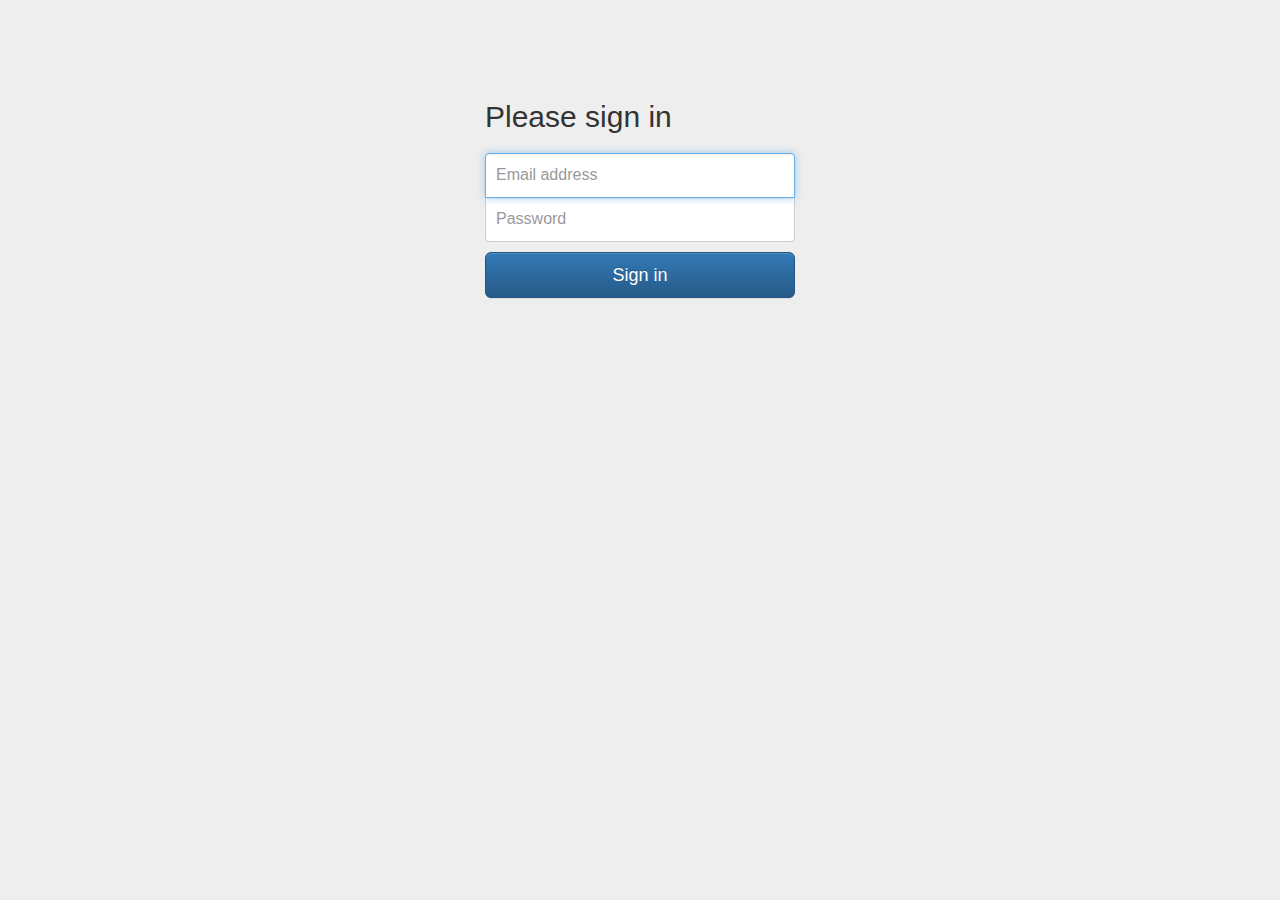
<file: login.html>
<!DOCTYPE html>
<html lang="en">
<head>
  <meta charset="utf-8">
  <meta http-equiv="X-UA-Compatible" content="IE=edge">
  <meta name="viewport" content="width=device-width, initial-scale=1">
  <meta name="description" content="">
  <meta name="author" content="">

  <title>Login</title>

  <!-- Boostrap Style -->
  <link rel="stylesheet" type="text/css" href="assets/css/bootstrap.min.css">
  <link rel="stylesheet" type="text/css" href="assets/css/bootstrap-theme.min.css">
  <link rel="stylesheet" type="text/css" href="assets/css/style.css">

  <!-- HTML5 shim and Respond.js for IE8 support of HTML5 elements and media queries -->
  <!-- WARNING: Respond.js doesn't work if you view the page via file:// -->
  <!--[if lt IE 9]>
    <script src="assets/js/html5shiv.min.js"></script>
    <script src="assets/js/respond.min.js"></script>
    <![endif]-->

  </head>

  <body>

    <div class="container">

      <div class="row">
        <div class="col-md-6 col-md-offset-3">

          <form class="form-signin" action="#" name="login">
            <h2 class="form-signin-heading">Please sign in</h2>
            <label for="inputEmail" class="sr-only">Email address</label>
            <input type="email" id="inputEmail" class="form-control" placeholder="Email address" autofocus required>
            <label for="inputPassword" class="sr-only">Password</label>
            <input type="password" id="inputPassword" class="form-control" placeholder="Password" required>

            <button id="submit" class="btn btn-lg btn-primary btn-block" type="submit" id="submitButton" data-loading-text="Please wait..." autocomplete="off">Sign in</button>

          </form>

          <div class="alert alert-danger alert-dismissible text-center fade" role="alert">
            <button type="button" class="close" aria-label="Close"><span aria-hidden="true">&times;</span></button>
            <strong>Error!</strong> Username/Password entered is not correct
          </div>

        </div>
      </div> 

    </div> <!-- /container -->

    <!-- jQuery (necessary for Bootstrap's JavaScript plugins) -->
    <script type="text/javascript" src="assets/js/lib/jquery.min.js"></script>
    <!-- Include all compiled plugins (below), or include individual files as needed -->
    <script type="text/javascript" src="assets/js/lib/bootstrap.min.js"></script>
    <!-- Login script ajax -->
    <script type="text/javascript" src="assets/js/custom.js?v=1"></script>
  </body>
  </html>
</file>
<file: assets/css/style.css>
body{
	padding-top: 70px;
	background-color: #eee;
}

/* Login Page Stylesheet */
.form-signin {
  max-width: 330px;
  padding: 10px;
  margin: 0 auto 30px;
}
.form-signin .form-signin-heading,
.form-signin .checkbox {
  margin-bottom: 20px;
}
.form-signin .checkbox {
  font-weight: normal;
}
.form-signin .form-control {
  position: relative;
  height: auto;
  -webkit-box-sizing: border-box;
     -moz-box-sizing: border-box;
          box-sizing: border-box;
  padding: 10px;
  font-size: 16px;
}
.form-signin .form-control:focus {
  z-index: 2;
}
.form-signin input[type="email"] {
  margin-bottom: -1px;
  border-bottom-right-radius: 0;
  border-bottom-left-radius: 0;
}
.form-signin input[type="password"] {
  margin-bottom: 10px;
  border-top-left-radius: 0;
  border-top-right-radius: 0;
}

.search{
	padding-bottom : 20px;
}

.footer{
	padding-top: 40px;
	padding-bottom: 40px;
	margin-top: 100px;
	color: #767676;
	text-align: center;
	border-top: 1px solid #e5e5e5;
}

.footer p{
	font-size: 12px;
}

table{
	background-color: #fff;
}

.date-picker{
  border: none;
  font-size: 2em;
  font-weight: bold;
  background : none;
  width: 100%;
  text-align: center;
}

.affix {
    position: fixed;
    top: 0;
    width:100%;
  }
</file>
